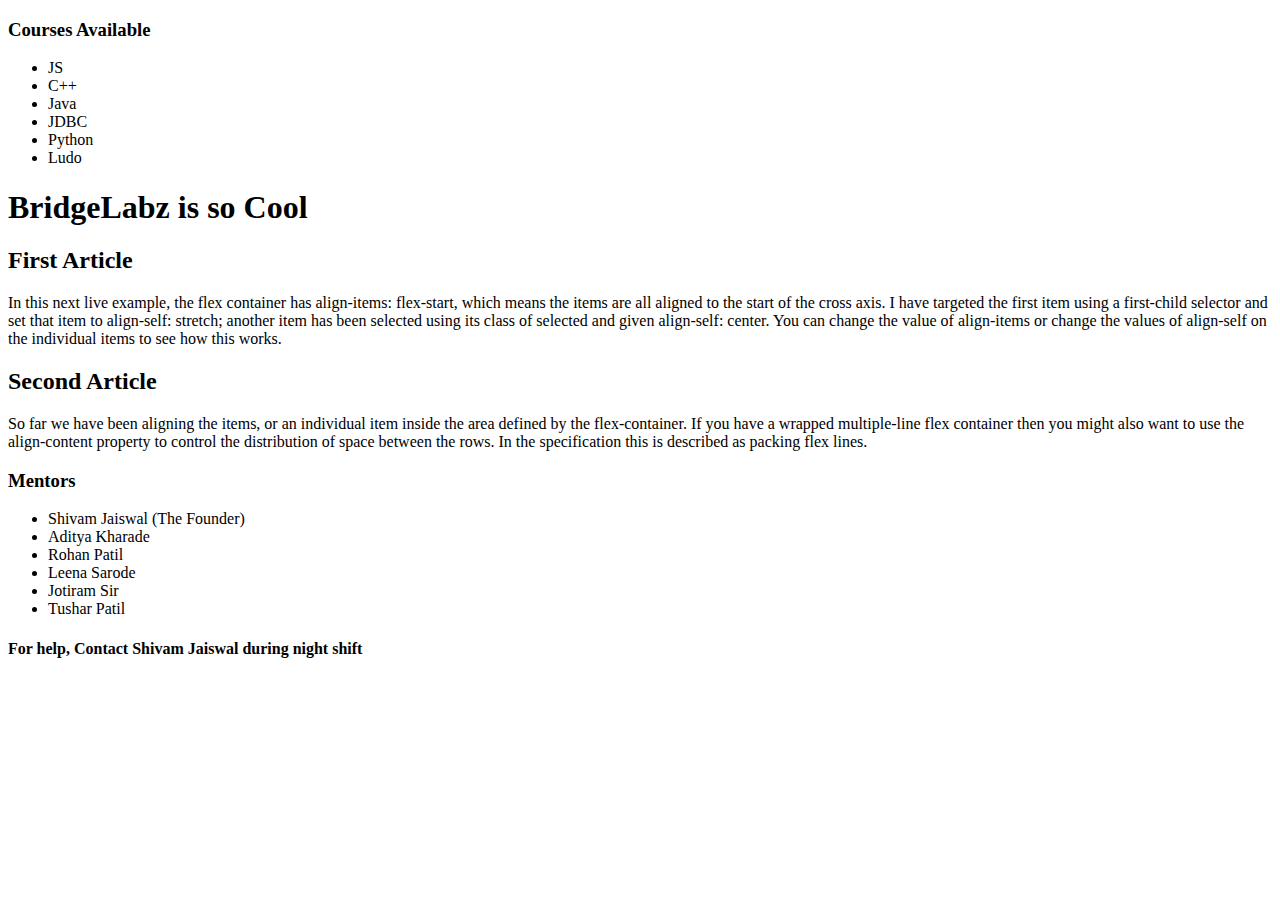
<file: pages/main.html>
<!DOCTYPE html>
<html lang = "en">
    <head>
        <title>Sakshat Layout One</title>
        <meta charset = "utf-8">
        <link rel = " stylesheet" href = "H:\learnhtmlcss\css\mystyle1.css">
    </head>
    <body>
        <nav class = "courseContainer">
            <h3><b>Courses Available</b></h3>
            <ul>
                <li>JS</li>
                <li>C++</li>
                <li>Java</li>
                <li>JDBC</li>
                <li>Python</li>
                <li>Ludo</li>
            </ul>
        </nav>
        <div class = "mainContainer">
            <div class = "header"><h1>BridgeLabz is so Cool</h1></div>
            <div class = "main">
                <div class = "article">
                    <article class ="article1">
                        <h2>First Article</h2>
                        <p>
                        In this next live example, the flex container has align-items: flex-start, which means
                        the items are all aligned to the start of the cross axis. I have targeted the first item
                        using a first-child selector and set that item to align-self: stretch; another item has
                        been selected using its class of selected and given align-self: center. You can change 
                        the value of align-items or change the values of align-self on the individual items to 
                        see how this works.
                        </p>
                    </article>
                    <article class = "article2">
                        <h2>Second Article</h2>
                        <p>
                        So far we have been aligning the items, or an individual item inside the area defined by
                        the flex-container. If you have a wrapped multiple-line flex container then you might 
                        also want to use the align-content property to control the distribution of space between
                        the rows. In the specification this is described as packing flex lines.
                        </p>
                    </article>               
                </div>
                <div class = "mentors">
                    <h3>Mentors</h4>
                    <ul>
                        <li>Shivam Jaiswal (The Founder)</li>
                        <li>Aditya Kharade</li>
                        <li>Rohan Patil</li>
                        <li>Leena Sarode</li>
                        <li>Jotiram Sir</li>
                        <li>Tushar Patil</li>
                    </ul>                       
                </div>
            </div>
            <div class = "footer"><h4> For help, Contact Shivam Jaiswal during night shift</h4></div>
        </div>
    </body>
</html>
</file>
